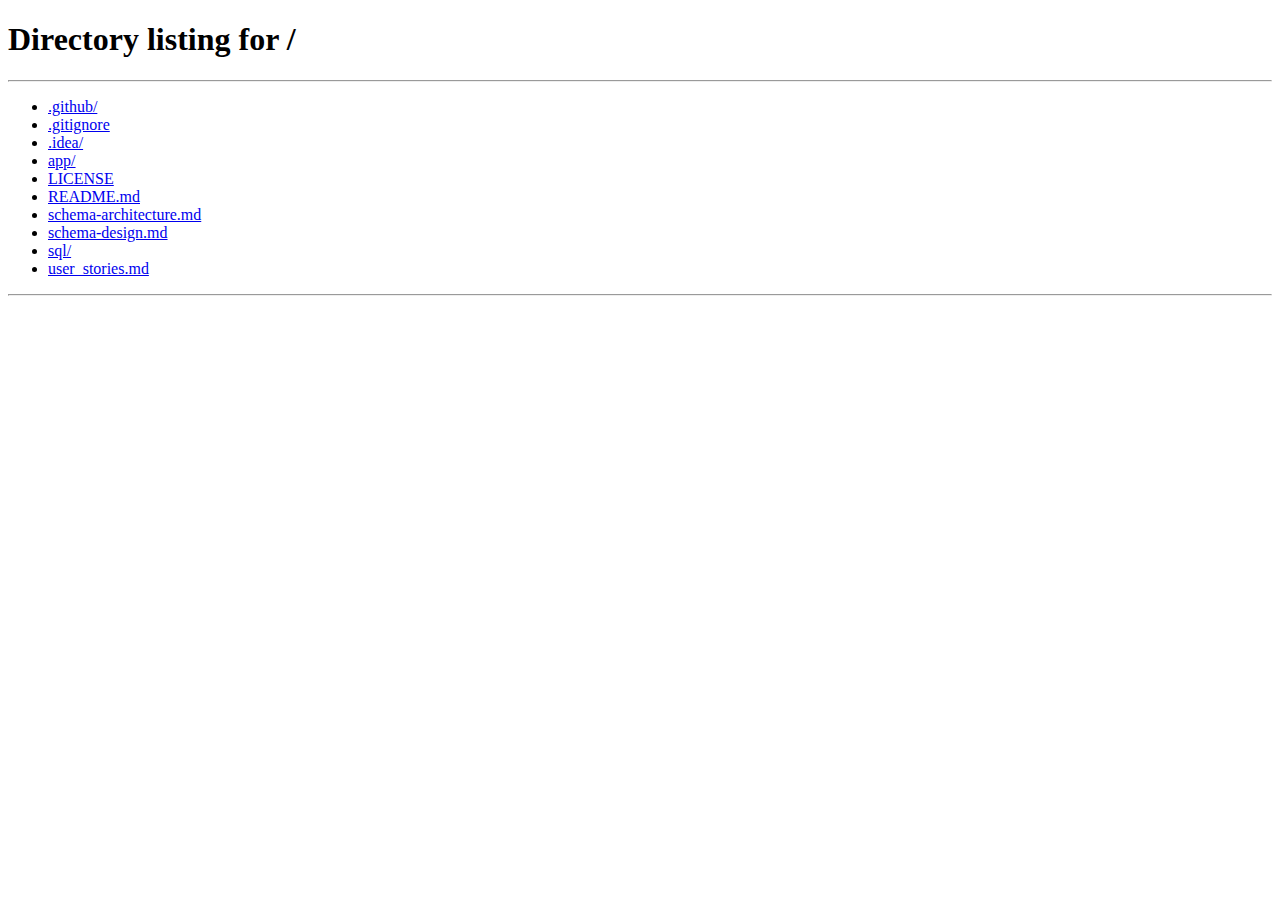
<file: app/src/main/resources/static/pages/addPrescription.html>
<!-- adminDashboard.html -->
<!DOCTYPE html>
<html lang="en">

<head>
    <meta charset="UTF-8">
    <link rel="icon" type="image/svg+xml" href="../assets/images/logo/logo.png" />
    <title>DoctorDashboard</title>
    <link rel="stylesheet" href="../assets/css/adminDashboard.css">
    <link rel="stylesheet" href="../assets/css/doctorDashboard.css">
    <link rel="stylesheet" href="../assets/css/addPrescription.css">
    <link rel="stylesheet" href="../assets/css/style.css">
    <script src="../js/render.js" defer></script>
    <script src="../js/util.js" defer></script>
    <script src="../js/components/header.js" defer></script>
    <script src="../js/components/footer.js" defer></script>
    <script type="module" src = "../js/addPrescription.js"></script>

</head>

<body onload="renderContent()">
    <div class="container">
        <div class="wrapper">
            <div id="header"></div>
            <div class="main-content">
                <div class="form-container">
                    <h2 id="heading">Add <span>Prescription</span></h2>
                    <form>
                        <label for="patientName">Patient Name</label>
                        <input type="text" id="patientName" disabled>

                        <label for="medicines">Medicine Names</label>
                        <input type="text" id="medicines" placeholder="e.g. Paracetamol, Vitamin C" required>

                        <label for="dosage">Dosage Instructions</label>
                        <textarea id="dosage" rows="3"
                            placeholder="e.g - Paracetamol"></textarea>

                        <label for="notes">Additional Notes</label>
                        <textarea id="notes" rows="3"
                            placeholder="Any precautions or observations (optional)"></textarea>

                        <button type="submit" class="btn-primary" id="savePrescription">Add Prescription</button>
                        <button type="button" onclick="selectRole('doctor')" class="btn-secondary">Cancel</button>
                    </form>
                </div>
            </div>
            <div id="footer"></div>
        </div>
    </div>

</body>
</html>
</file>
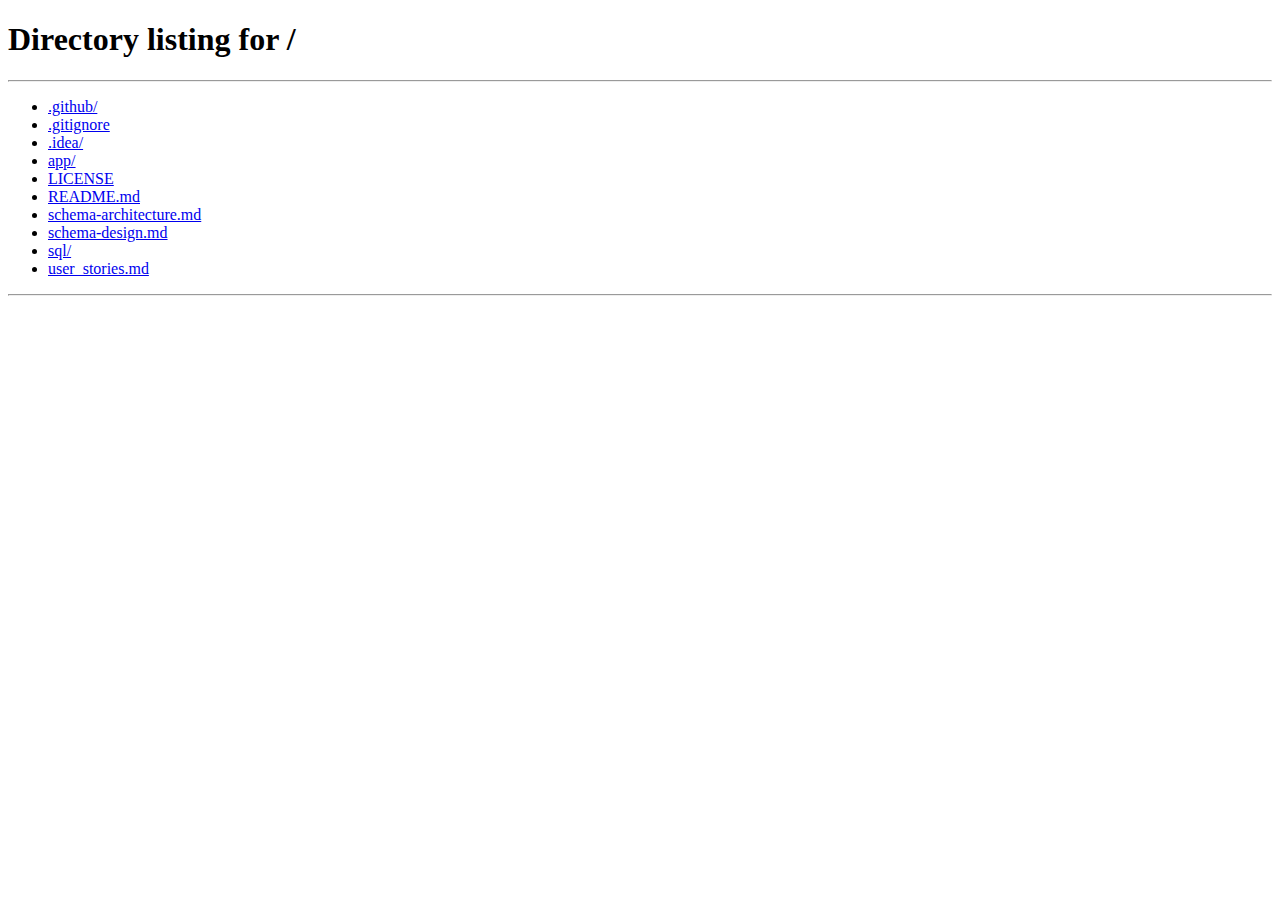
<file: app/src/main/resources/static/pages/doctorCalendar.html>
<!DOCTYPE html>
<html lang="en">
<head>
  <meta charset="UTF-8">
  <meta name="viewport" content="width=device-width, initial-scale=1.0">
  <link rel="icon" type="image/svg+xml" href="../assets/images/logo/logo.png" />
  <title>Doctor Schedule Calendar</title>
  <link rel="stylesheet" href="../assets/css/adminDashboard.css">
  <link rel="stylesheet" href="../assets/css/doctorDashboard.css">
  <link rel="stylesheet" href="../assets/css/style.css">
  <link rel="stylesheet" href="../assets/css/calendar.css">
  <script src="../js/render.js" defer></script>
  <script src="../js/util.js" defer></script>
  <script src="../js/components/header.js" defer></script>
  <script src="../js/components/footer.js" defer></script>
  <script type="module" src="../js/doctorCalendar.js" defer></script>
</head>
<body onload="renderContent()">
  <div class="container">
    <div class="wrapper">
      <div id="header"></div>
      <main class="main-content">
        <h2>Your <span>Appointment Calendar</span></h2>

        <div class="calendar-controls">
          <div class="calendar-nav">
            <button id="prevMonth" class="btn-nav">
              <svg width="24" height="24" viewBox="0 0 24 24" fill="none">
                <path d="M15 18L9 12L15 6" stroke="currentColor" stroke-width="2" stroke-linecap="round" stroke-linejoin="round"/>
              </svg>
            </button>
            <h3 id="currentMonthYear">August 2025</h3>
            <button id="nextMonth" class="btn-nav">
              <svg width="24" height="24" viewBox="0 0 24 24" fill="none">
                <path d="M9 18L15 12L9 6" stroke="currentColor" stroke-width="2" stroke-linecap="round" stroke-linejoin="round"/>
              </svg>
            </button>
          </div>
          <div class="view-selector">
            <button id="viewDay" class="view-btn">Day</button>
            <button id="viewWeek" class="view-btn">Week</button>
            <button id="viewMonth" class="view-btn active">Month</button>
          </div>
        </div>

        <div id="calendarContainer" class="calendar-container">
          <div class="calendar-header">
            <div>Sunday</div>
            <div>Monday</div>
            <div>Tuesday</div>
            <div>Wednesday</div>
            <div>Thursday</div>
            <div>Friday</div>
            <div>Saturday</div>
          </div>
          <div id="calendarGrid" class="calendar-grid">
            <!-- Calendar days will be generated here -->
          </div>
        </div>

        <!-- Appointment Details Modal -->
        <div id="appointmentModal" class="modal">
          <div class="modal-content">
            <span class="close" id="closeModal">&times;</span>
            <h3>Appointment Details</h3>
            <div id="appointmentDetails"></div>
          </div>
        </div>

        <!-- Add Availability Modal -->
        <div id="availabilityModal" class="modal">
          <div class="modal-content">
            <span class="close" id="closeAvailabilityModal">&times;</span>
            <h3>Set Availability</h3>
            <form id="availabilityForm">
              <div class="form-group">
                <label for="availabilityDate">Date:</label>
                <input type="date" id="availabilityDate" required>
              </div>
              <div class="form-group">
                <label>Available Times:</label>
                <div class="time-slots">
                  <div class="time-slot">
                    <input type="checkbox" id="time-8am" value="08:00">
                    <label for="time-8am">8:00 AM</label>
                  </div>
                  <div class="time-slot">
                    <input type="checkbox" id="time-9am" value="09:00">
                    <label for="time-9am">9:00 AM</label>
                  </div>
                  <div class="time-slot">
                    <input type="checkbox" id="time-10am" value="10:00">
                    <label for="time-10am">10:00 AM</label>
                  </div>
                  <div class="time-slot">
                    <input type="checkbox" id="time-11am" value="11:00">
                    <label for="time-11am">11:00 AM</label>
                  </div>
                  <div class="time-slot">
                    <input type="checkbox" id="time-1pm" value="13:00">
                    <label for="time-1pm">1:00 PM</label>
                  </div>
                  <div class="time-slot">
                    <input type="checkbox" id="time-2pm" value="14:00">
                    <label for="time-2pm">2:00 PM</label>
                  </div>
                  <div class="time-slot">
                    <input type="checkbox" id="time-3pm" value="15:00">
                    <label for="time-3pm">3:00 PM</label>
                  </div>
                  <div class="time-slot">
                    <input type="checkbox" id="time-4pm" value="16:00">
                    <label for="time-4pm">4:00 PM</label>
                  </div>
                </div>
              </div>
              <button type="submit" class="submit-btn">Save Availability</button>
            </form>
          </div>
        </div>

        <!-- Add Quick Button to Add Availability -->
        <div class="add-availability-container">
          <button id="addAvailability" class="add-availability-btn">
            <svg width="20" height="20" viewBox="0 0 24 24" fill="none" xmlns="http://www.w3.org/2000/svg">
              <path d="M12 5V19M5 12H19" stroke="white" stroke-width="2" stroke-linecap="round" stroke-linejoin="round"/>
            </svg>
            Set Availability
          </button>
        </div>
      </main>
      <div id="footer"></div>
    </div>
  </div>
</body>
</html>
</file>
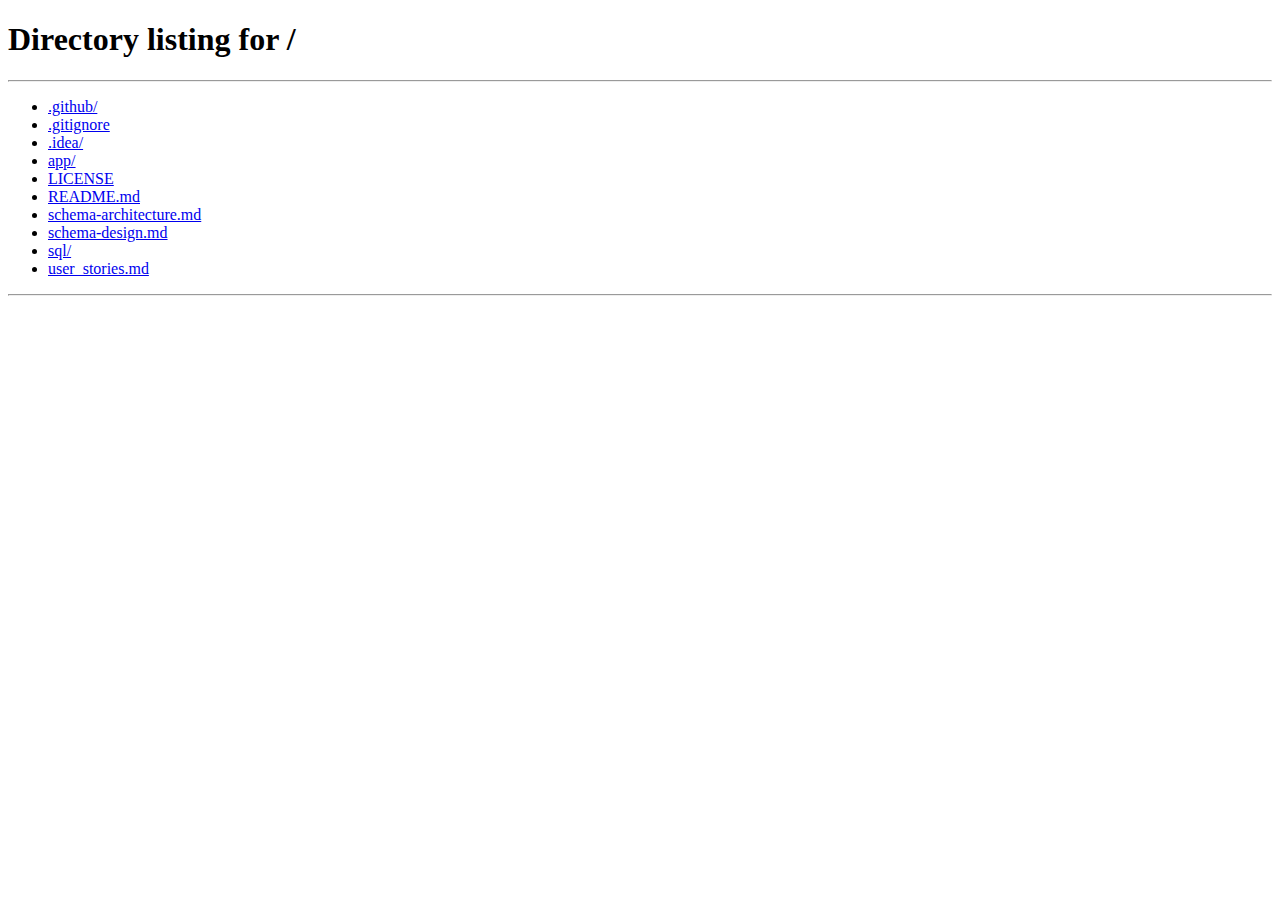
<file: app/src/main/resources/static/pages/loggedPatientDashboard.html>
<!-- loggedPatientDashboard.html -->
<!DOCTYPE html>
<html lang="en">
<head>
    <meta charset="UTF-8">
    <link rel="icon" type="image/svg+xml" href="../assets/images/logo/logo.png" />
    <title>LoggedPatientDashboard</title>
    <link rel = "stylesheet" href = "../assets/css/adminDashboard.css">
    <link rel = "stylesheet" href = "../assets/css/style.css">
    <link rel = "stylesheet" href = "../assets/css/patientDashboard.css">
    <script src = "../js/render.js" defer></script>
    <script src = "../js/util.js" defer></script>
    <script src = "../js/components/header.js" defer></script>
    <script src = "../js/components/footer.js" defer></script>
    <script type = "module" src = "../js/loggedPatient.js" defer></script>
</head>
<body onload="renderContent()">
    <div class="container">
        <div class="wrapper">
            <div id="header"></div>
            <main class="main-content">
                <input type="text" id="searchBar" class="searchBar" placeholder="Search Bar for custom output" />
                <div class="filter-wrapper">
                    <select class="filter-select" id="filterTime">
                        <option value="">Sort by Time</option>
                        <option value="AM">AM</option>
                        <option value="PM">PM</option>
                    </select>
                    <select class="filter-select" id="filterSpecialty">
                        <option value="">Filter by Specialty</option>
                        <option value="Cardiologist">Cardiologist</option>
                        <option value="Dermatologist">Dermatologist</option>
                        <option value="Neurologist">Neurologist</option>
                        <option value="Pediatrician">Pediatrician</option>
                        <option value="Orthopedic">Orthopedic</option>
                        <option value="Gynecologist">Gynecologist</option>
                        <option value="Psychiatrist">Psychiatrist</option>
                        <option value="Dentist">Dentist</option>
                        <option value="Ophthalmologist">Ophthalmologist</option>
                        <option value="Ent">ENT Specialist</option>
                        <option value="Urologist">Urologist</option>
                        <option value="Oncologist">Oncologist</option>
                        <option value="Gastroenterologist">Gastroenterologist</option>
                        <option value="General">General Physician</option>
                    </select>
                </div>
                <div id="content"></div>
            </main>
            <div id="footer"></div>
        </div>
    </div>
</body>
</html>
</file>
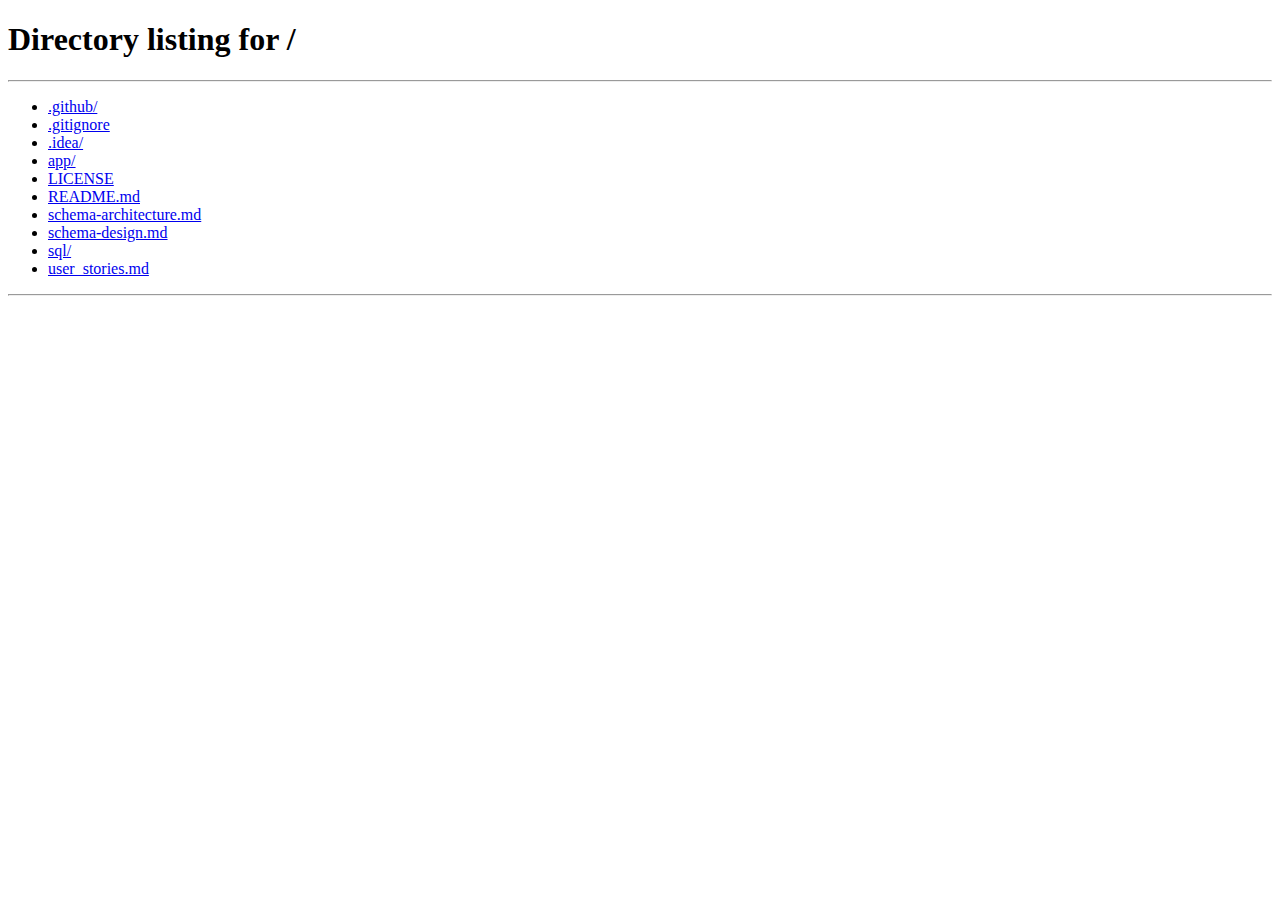
<file: app/src/main/resources/static/pages/patientAppointments.html>
<!DOCTYPE html>
<html lang="en">

<head>
  <meta charset="UTF-8">
  <link rel="icon" type="image/svg+xml" href="../assets/images/logo/logo.png" />
  <title>Patient Appointments</title>
  <link rel="stylesheet" href="../assets/css/adminDashboard.css">
  <link rel="stylesheet" href="../assets/css/doctorDashboard.css">
  <link rel="stylesheet" href="../assets/css/style.css">
  <script src="../js/render.js" defer></script>
  <script src="../js/util.js" defer></script>
  <script src="../js/components/header.js" defer></script>
  <script src="../js/components/footer.js" defer></script>
  <script type="module" src="../js/patientAppointment.js" defer></script>
</head>

<body onload="renderContent()">
  <div class="container">
    <div class="wrapper">
      <div id="header"></div>
      <div class="main-content">
        <h2>Patient <span>Appointment</span></h2>
        <input type="text" id="searchBar" class="searchBar" placeholder="Search Bar for custom output" />
                <div class="filter-wrapper">
                    <select class="filter-select" id="appointmentFilter">
                        <option value="allAppointments">All Appointments</option>
                        <option value="future">Upcoming Appointments</option>
                        <option value="past">Past Appointments</option>
                    </select>
                </div>
        <table id="patientTable">
          <thead class="table-header">
            <tr>
              <th>Patient Name</th>
              <th>Doctor Name</th>
              <th>Date</th>
              <th>Time</th>
              <th>Actions</th>
            </tr>
          </thead>
          <tbody id="patientTableBody">
            <!-- rows will be inserted here dynamically -->
          </tbody>
        </table>
      </div>
      <div id="footer"></div>
    </div>
  </div>
</body>
</html>
</file>
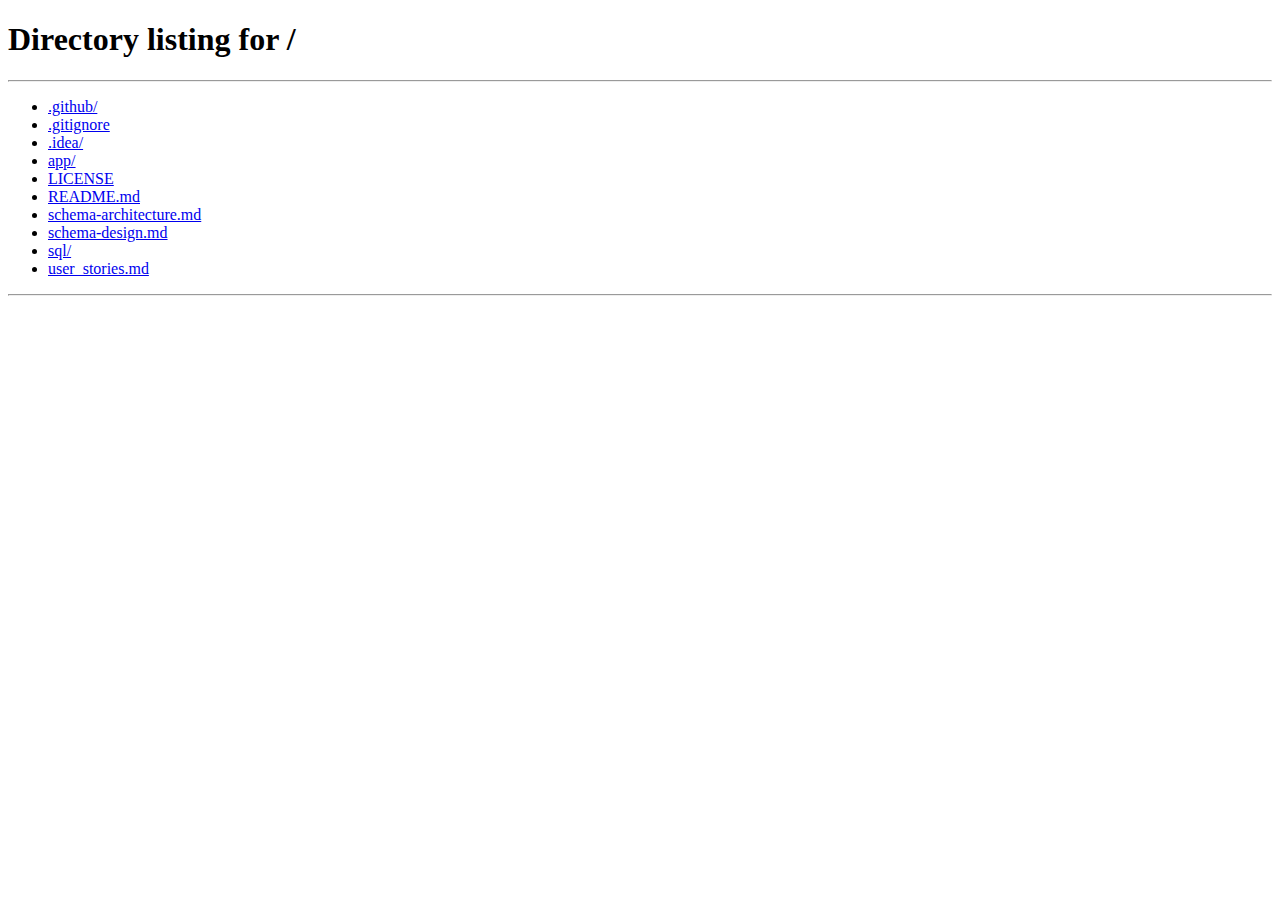
<file: app/src/main/resources/static/pages/patientDashboard.html>
<!-- patientDashboard.html -->
<!DOCTYPE html>
<html lang="en">
<head>
    <meta charset="UTF-8">
    <link rel="icon" type="image/svg+xml" href="../assets/images/logo/logo.png" />
    <title>PatientDashboard</title>
    <link rel = "stylesheet" href = "../assets/css/adminDashboard.css">
    <link rel = "stylesheet" href = "../assets/css/style.css">
    <link rel = "stylesheet" href = "../assets/css/patientDashboard.css">
    <script src = "../js/render.js" defer></script>
    <script src = "../js/util.js" defer></script>
    <script src = "../js/components/header.js" defer></script>
    <script src = "../js/components/footer.js" defer></script>
    <script type = "module" src="../js/components/modals.js"></script>
</head>
<body onload="renderContent()">
    <div class="container">
        <div class="wrapper">
            <div id="header"></div>
            <main class="main-content">
                <input type="text" id="searchBar" class="searchBar" placeholder="Search Bar for custom output" />
                <div class="filter-wrapper">
                    <select class="filter-select" id="filterTime">
                        <option value="">Sort by Time</option>
                        <option value="AM">AM</option>
                        <option value="PM">PM</option>
                    </select>
                    <select class="filter-select" id="filterSpecialty">
                        <option value="">Filter by Specialty</option>
                        <option value="Cardiologist">Cardiologist</option>
                        <option value="Dermatologist">Dermatologist</option>
                        <option value="Neurologist">Neurologist</option>
                        <option value="Pediatrician">Pediatrician</option>
                        <option value="Orthopedic">Orthopedic</option>
                        <option value="Gynecologist">Gynecologist</option>
                        <option value="Psychiatrist">Psychiatrist</option>
                        <option value="Dentist">Dentist</option>
                        <option value="Ophthalmologist">Ophthalmologist</option>
                        <option value="Ent">ENT Specialist</option>
                        <option value="Urologist">Urologist</option>
                        <option value="Oncologist">Oncologist</option>
                        <option value="Gastroenterologist">Gastroenterologist</option>
                        <option value="General">General Physician</option>
                    </select>
                </div>
                <div id="content"></div>
            </main>
            <div id="footer"></div>
        </div>
    </div>
    <div id="modal" class="modal">
        <div class="modal-content">
            <span class="close" id="closeModal">&times;</span>
            <div id="modal-body"></div>
        </div>
    </div>
    <script type = "module" src = "../js/patientDashboard.js" defer></script>
</body> 
</html>
</file>
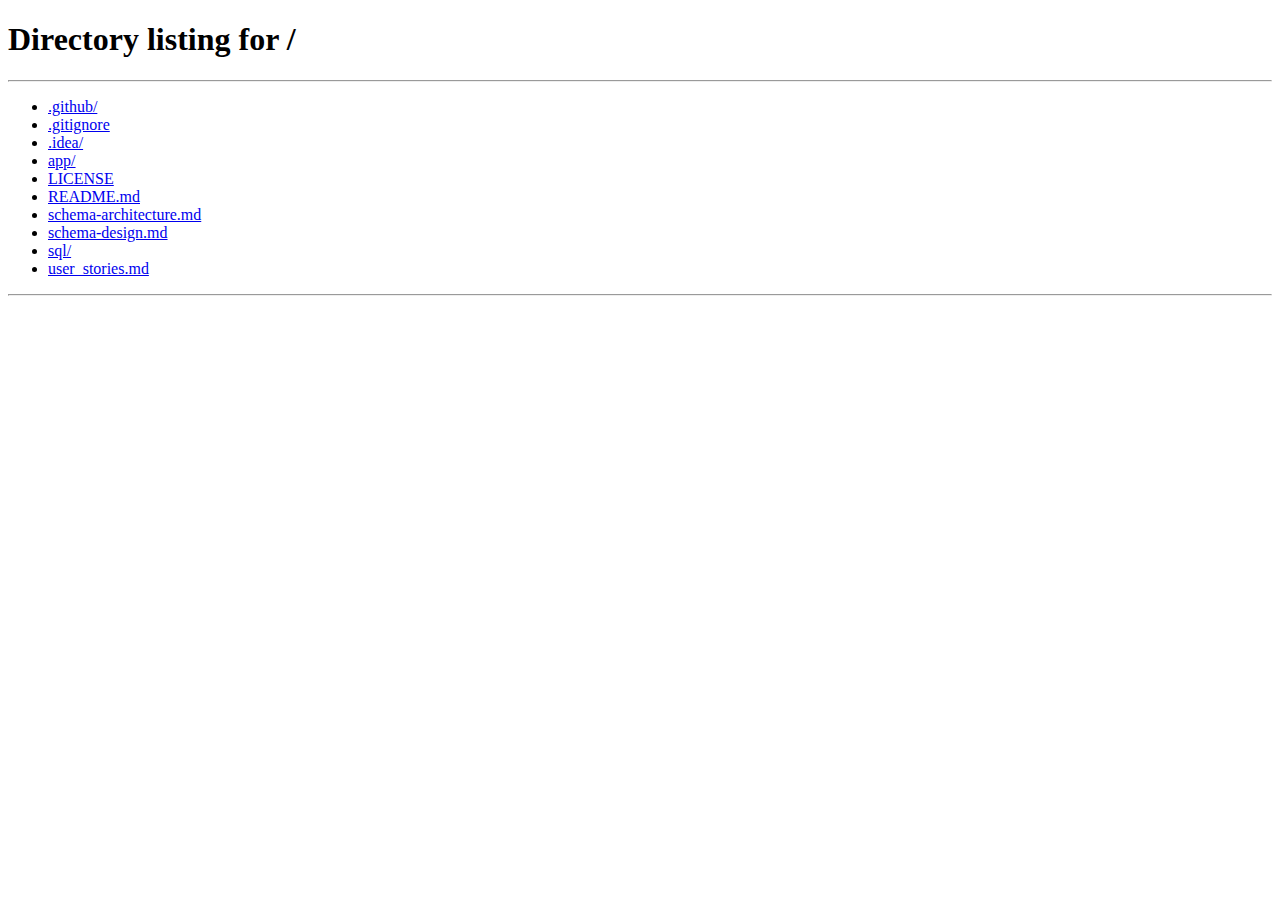
<file: app/src/main/resources/static/pages/patientPrescriptions.html>
<!DOCTYPE html>
<html lang="en">

<head>
  <meta charset="UTF-8">
  <link rel="icon" type="image/svg+xml" href="../assets/images/logo/logo.png" />
  <title>My Prescriptions</title>
  <link rel="stylesheet" href="../assets/css/adminDashboard.css">
  <link rel="stylesheet" href="../assets/css/doctorDashboard.css">
  <link rel="stylesheet" href="../assets/css/style.css">
  <script src="../js/render.js" defer></script>
  <script src="../js/util.js" defer></script>
  <script src="../js/components/header.js" defer></script>
  <script src="../js/components/footer.js" defer></script>
  <script type="module" src="../js/patientPrescriptions.js" defer></script>
</head>

<body onload="renderContent()">
  <div class="container">
    <div class="wrapper">
      <div id="header"></div>
      <div class="main-content">
        <h2>My <span>Prescriptions</span></h2>
        <input type="text" id="searchBar" class="searchBar" placeholder="Search prescriptions by medication name..." />

        <div class="prescriptions-container" id="prescriptionsContainer">
          <!-- Prescription cards will be inserted here dynamically -->
        </div>

        <div class="no-prescriptions" id="noPrescriptions" style="display: none;">
          <p>No prescriptions found.</p>
        </div>
      </div>
      <div id="footer"></div>
    </div>
  </div>
</body>
</html>
</file>
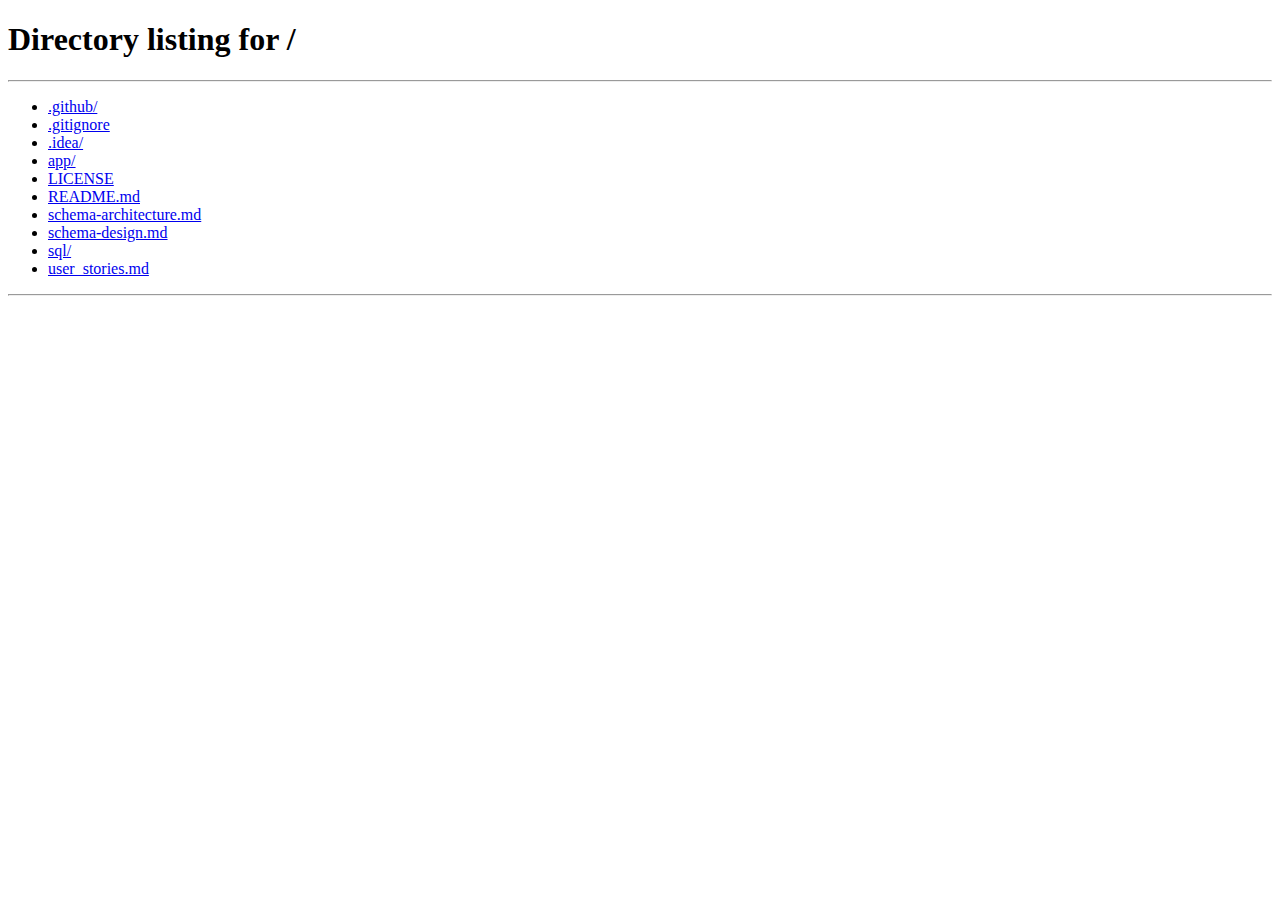
<file: app/src/main/resources/static/pages/patientRecord.html>
<!-- for doctor to see patient details -->
<!DOCTYPE html>
<html lang="en">
<head>
    <meta charset="UTF-8">
    <link rel="icon" type="image/svg+xml" href="../assets/images/logo/logo.png" />
    <title>DoctorDashboard</title>
    <link rel = "stylesheet" href = "../assets/css/adminDashboard.css">
    <link rel = "stylesheet" href = "../assets/css/doctorDashboard.css">
    <link rel = "stylesheet" href = "../assets/css/style.css">
    <script src = "../js/render.js" defer></script>
    <script src = "../js/util.js" defer></script>
    <script src = "../js/components/header.js" defer></script>
    <script src = "../js/components/footer.js" defer></script>
    <script type = "module" src = "../js/components/patientRecordRow.js" defer></script>
    <script type = "module" src = "../js/patientRecordServices.js" defer></script>
</head>
<body onload="renderContent()">
    <div class="container">
        <div class="wrapper">
            <div id="header"></div>
            <div class="main-content">
                <h2>Patient <span>Record</span></h2>
                <table id="patientTable">
                  <thead class="table-header">
                    <tr>
                      <th>Date</th>
                      <th>Appointment ID</th>
                      <th>Patient ID</th>
                      <th>Prescription</th>
                    </tr>
                  </thead>
                  <tbody id="patientTableBody"></tbody>
                </table>
              </div>
            <div id="footer"></div>
        </div>
    </div>

</body>


  
</html>
</file>
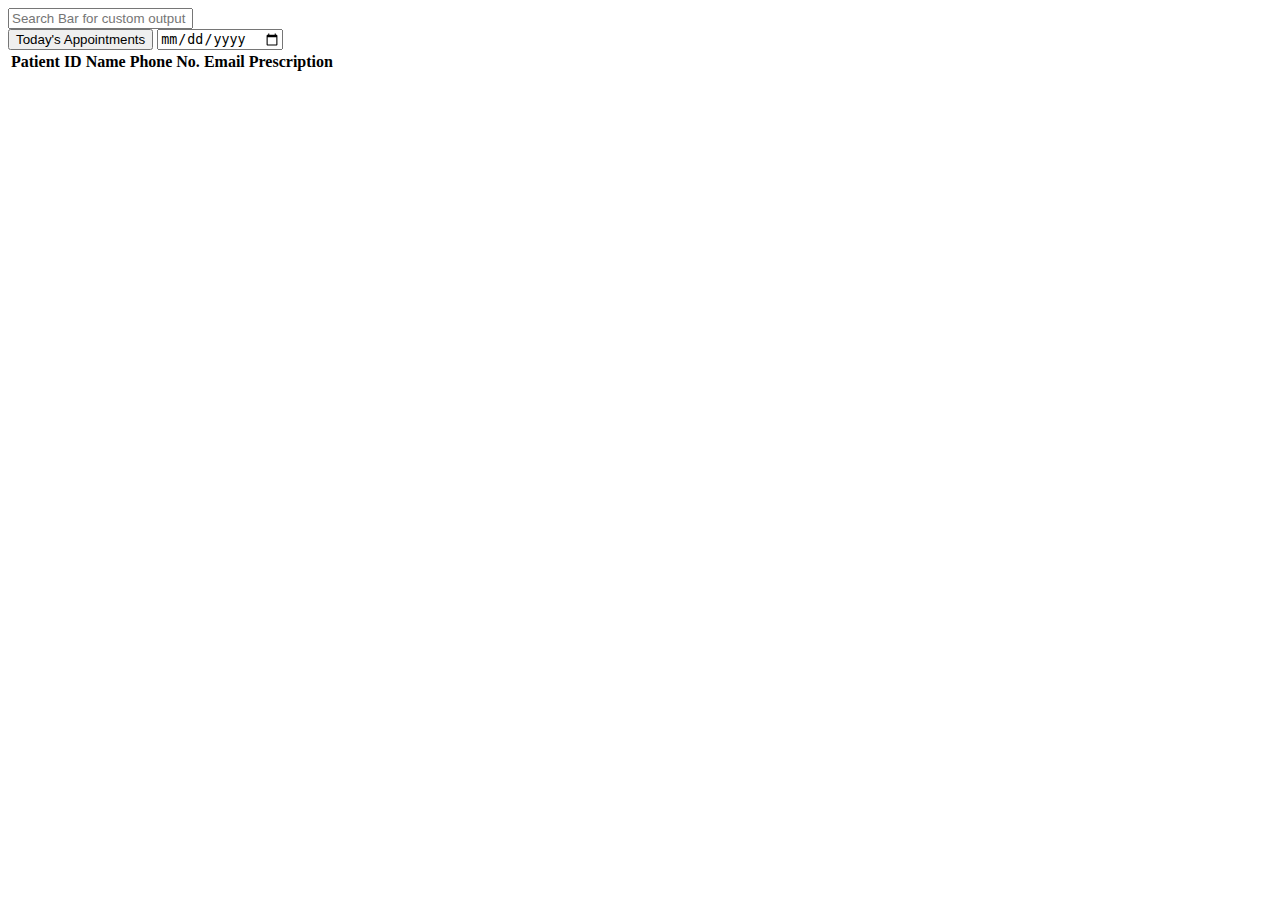
<file: app/src/main/resources/templates/doctor/doctorDashboard.html>
<!-- doctorDashboard.html -->
<!DOCTYPE html>
<html xmlns:th="http://www.thymeleaf.org">

<head>
  <meta charset="UTF-8">
  <link rel="icon" type="image/png" th:href="@{/assets/images/logo/logo.png}" />
  <title>Doctor Dashboard</title>

  <link rel="stylesheet" th:href="@{/assets/css/adminDashboard.css}" />
  <link rel="stylesheet" th:href="@{/assets/css/doctorDashboard.css}" />
  <link rel="stylesheet" th:href="@{/assets/css/style.css}" />

  <script th:src="@{/js/render.js}" defer></script>
  <script th:src="@{/js/util.js}" defer></script>
  <script th:src="@{/js/components/header.js}" defer></script>
  <script th:src="@{/js/components/footer.js}" defer></script>
  <script type="module" th:src="@{/js/doctorDashboard.js}" defer></script>
</head>
<body onload="renderContent()">
    <div class="container">
        <div class="wrapper">
            <div id="header"></div>
            <div class="main-content">
                <input type="text" id="searchBar" class="searchBar" placeholder="Search Bar for custom output" />
                <div class="filter-wrapper">
                  <button class="today-btn" id="todayButton">Today's Appointments</button>
                  <input type="date" id="datePicker" class="date-picker" />
              </div>
                <table id="patientTable">
                  <thead class="table-header">
                    <tr>
                      <th>Patient ID</th>
                      <th>Name</th>
                      <th>Phone No.</th>
                      <th>Email</th>
                      <th>Prescription</th>
                    </tr>
                  </thead>
                  <tbody id="patientTableBody"></tbody>
                </table>
              </div>
            <div id="footer"></div>
        </div>
    </div>
</body>
</html>
</file>
<file: app/src/main/resources/static/assets/css/adminDashboard.css>
/* adminDashboard CSS */
* {
    margin: 0;
    padding: 0;
    box-sizing: border-box;
  }  
  html, body {
    height: 100%;
    font-family: Arial, sans-serif;
  
  }  
  .wrapper {
    display: flex;
    flex-direction: column;
    min-height: 100vh;
  }  
  h2 {
    font-size: 32px;
    margin-bottom: 50px;
    color : #003e3e;
  }  
  .main-content {
    flex-grow: 1; 
    padding: 40px;
    display: flex;
    
    flex-direction: column;
    text-align: center;
    background-image: url("../images/defineRole/defineRole.png");
    background-size: cover;       
    background-position: center;  
    background-repeat: no-repeat; 
    background-attachment: fixed;
    
  }  
  button {
    background-color: #A62B1F;
    color: white;
    border: none;
    border-radius: 12px;
    padding: 10px 20px;
    margin-top: 10px;
    cursor: pointer;
    font-size: 16px;
    width: 200px;
  }  
  button:hover {
    background-color: #A62B1F; 
  }
  .adminBtn {    
    color: #333;
    font-weight: bold;
    background-color: #f4f4f4;
    width:110px;
    padding : 10px 0px;
  }
  .adminBtn:hover{
    color: #A62B1F;
    background-color: #f4f4f4;
  }
</file>
<file: app/src/main/resources/static/assets/css/doctorDashboard.css>
/* This is the style sheet for the doctorDashboard.html */
/* 
**Table Header (`.table-header`)**

* Set font size to `24px` for clear emphasis.
* Use a dark teal color (`#015c5d`) for consistency with the theme.
* Add `30px` bottom margin and remove right margin.

**Table Styling (`table`)**

* Make the table full width (`100%`).
* Collapse borders for clean lines.
* Use a `sans-serif` font.
* Add `20px` top margin for spacing.

**Table Head (`thead`)**

* Set a very light dark background (`#33333310`) for header row.
* Use white text color (`#fff`).

**Table Cells (`td, th`)**

* Apply padding of `12px 16px` for spacing.
* Center-align the text.
* Add a subtle bottom border (`1px solid #ddd`).

**Table Row Styling**

* Alternate row colors for better readability:

  * Even rows: semi-transparent light grey (`#f9f9f959`).
  * Odd rows: soft white background (`#ffffffc0`).
* On hover: highlight row with a light teal overlay (`#015c5d39`).

**Prescription Button (`.prescription-btn`)**

* Set size to `30px x 30px`.
* Make it interactive with a pointer cursor.
* Add transition effects for scale and brightness on hover.
* On hover:

  * Slightly enlarge (`scale(1.1)`)
  * Brighten appearance
* On click: slightly shrink (`scale(0.95)`).

**No Record Message (`.noPatientRecord`)**

* Use a `16px` italic grey font to indicate no data gently.

**Today Button (`.today-btn`)**

* Add right margin (`10px`).
* Add padding (`10px`).
* Set background color to teal green (`#015c5d`).

**Date Picker (`.date-picker`)**

* Add left margin (`10px`) and top margin (`13px`).
* Round corners with `8px` radius.
* Add padding (`10px`) and set fixed height (`30px`).

---

Let me know if you'd like a consolidated style guide for the entire HospitalCRM frontend.
 */
</file>
<file: app/src/main/resources/static/assets/css/addPrescription.css>
.form-container {
    width: 100%; 
    max-width: 600px;
    background: #ffffffc8;
    margin: 50px auto;
    padding: 30px;
    border-radius: 15px;
    box-shadow: 0 4px 12px rgba(0, 0, 0, 0.1);
    animation: fadeIn 0.5s ease-in-out;
  }

  .container h2 {
    text-align: center;
    color: #222;
    font-size: 28px;
    margin-bottom: 25px;
  }

  .container h2 span {
    color: #A62B1F;
  }

  label {
    display: block;
    margin-bottom: 6px;
    font-weight: 500;
    color: #333;
    text-align: left;
    font-size: 13px;
  }

  input, textarea {
    width: 100%;
    padding: 12px;
    resize: vertical;
    margin-bottom: 20px;
    border: 1px solid #cccccc6e;
    border-radius: 8px;
    font-size: 15px;
    outline: none;
    transition: 0.3s;
    font-family: "Verdana";
  }

  input:focus, textarea:focus {
    border-color: #015c5d;
    box-shadow: 0 0 4px #a7f3d0;
    filter: brightness(1.5);
  }

  #patientName{
    background-color: #bdbcbc80;
  }
  .btn-primary {
    background-color: #047857;
    color: #fff;
    padding: 14px;
    width: 100%;
    border: none;
    border-radius: 8px;
    font-size: 16px;
    cursor: pointer;
    transition: 0.3s;
  }

  .btn-primary:hover {
    background-color: #065f46;
  }

  .btn-secondary {
    background-color: transparent;
    color: #333;
    border: 1px solid #ccc;
    padding: 12px;
    width: 100%;
    border-radius: 8px;
    font-size: 15px;
    margin-top: 12px;
    cursor: pointer;
  }

  .btn-secondary:hover{
    color: #fff;
  }

  @keyframes fadeIn {
    from { opacity: 0; transform: translateY(30px); }
    to   { opacity: 1; transform: translateY(0); }
  }
</file>
<file: app/src/main/resources/static/assets/css/style.css>
/* This is the style sheet for global change across the files. */

/* style.css */
.header {
    display: flex;
    justify-content: space-between;
    align-items: center;
    background-color: #f4f4f4;
    color: #333;
    padding: 10px 20px;
    border-bottom: 2px solid #ccc;
    flex-wrap: wrap;
    min-height: 60px;
  }
  
  /* Logo section with image + title */
  .logo-link{
    display: flex;
    align-items: center;
    gap: 10px;
    
  }
  
  .logo-img {
    height: 40px;
    width: auto;
    max-width: 100%;
    object-fit: contain;
  }
  
  /* Logo text / slogan */
  .logo-title {
    font-size: 20px;
    font-weight: bold;
    color: #333;
  }
  
  /* Nav links styling */
  nav a {
    margin-left: 20px;
    margin-right: 20px;
    text-decoration: none;
    color: #333;
    font-weight: bold;
  }
  
  nav a:hover {
    color: #003e3e;
  }
  

  /* Responsive behavior */
  @media (max-width: 600px) {
    .header {
      flex-direction: column;
      align-items: flex-start;
    }
  
    nav {
      margin-top: 10px;
    }
  
    nav a {
      margin-left: 0;
      margin-right: 10px;
    }
  
    .logo-img {
      height: 30px;
    }
  
    .logo-title {
      font-size: 18px;
    }
  }

  .doctorHeader{
    margin-right: 30px
  }
  .doctorHeader:hover{
    color:#A62B1F;
  }
/* Footer Section */
.footer {
    background-color: #f4f4f4;
    color: #fff;
    padding: 40px 20px;
    border-top: 2px solid #f4f4f4;
    
  }
  
  .footer-container {
    display: flex;
    flex-wrap: wrap;
    justify-content: space-between;
    gap: 30px;
    max-width: 1200px;
    margin: 0 auto;
  }
  
  .footer-logo {
    flex: 1 1 250px;
    display: flex;
    flex-direction: column;
    align-items: flex-start;
    gap: 15px;
  }
  
  .footer-logo img {
    height: 50px;
    width: auto;
  }
  
  .footer-logo p {
    font-size: 14px;
    color: #0a0a23;
  }
  
  .footer-links {
    display: flex;
    flex: 2 1 500px;
    justify-content: space-between;
    flex-wrap: wrap;
    gap: 20px;
  }
  
  .footer-column {
    display: flex;
    flex-direction: column;
    gap: 10px;
  }
  
  .footer-column h4 {
    font-size: 16px;
    font-weight: bold;
    margin-bottom: 8px;
    color: #0a0a23;
  }
  
  .footer-column a {
    text-decoration: none;
    color: #0a0a23;
    font-size: 14px;
  }
  
  .footer-column a:hover {
    color: #003e3e;
    transition: color 0.3s ease;
  }
  
  /* Mobile Responsiveness */
  @media (max-width: 768px) {
    .footer-container {
      flex-direction: column;
      align-items: flex-start;
    }
  
    .footer-links {
      flex-direction: column;
      gap: 20px;
    }
  }
  

  .modal {
    display: none;
    position: fixed;
    z-index: 999;
    padding-top: 60px;
    left: 0;
    top: 0;
    width: 100%;
    height: 100%;
    background-color: rgba(0,0,0,0.6);
  }
  
  .modal-content {
    background-color: white;
    margin: auto;
    padding: 30px;
    border-radius: 10px;
    width: 400px;
    position: relative;
  }
  
  .modal-content h2{
    font-size: 32px;
  }

  .close {
    color: #aaa;
    position: absolute;
    right: 20px;
    top: 15px;
    font-size: 28px;
    font-weight: bold;
    cursor: pointer;
  }
  
  .close:hover {
    color: black;
  }



  .dashboard-btn{
    width: 100%;
  }

  .input-field {
    padding: 10px;
    border: 1px solid #ccc;
    font-size: 16px;
    margin-top: 10px;
    margin-bottom: 20px;
    width: 100%;
    appearance: none; /* Remove default OS styles */
    background-color: #fff;
    color: #333;
    cursor: pointer;
    border-radius: 8px;
  }
  
  .input-field:hover {
    border-color: #015c5d;
    background-color: #f0fdfd;
  }
  
  .input-field:focus {
    outline: none;
    border-color: #015c5d;
    box-shadow: 0 0 5px rgba(1, 92, 93, 0.5);
    filter: brightness(1.2);
  }
  
  .select-dropdown option {
    font-size: 16px;
    padding: 10px;
  }
  

  #content {
    display: grid;
    grid-template-columns: repeat(auto-fit, minmax(315px, 1fr));
    gap: 40px;
    padding: 20px;
  }

  .doctor-card {
    display: flex;
    flex-direction: column;
    justify-content: space-between;
    border: 1px solid #ddd;
    border-radius: 10px;
    width:auto;
    overflow: hidden;
    background-color: #fff;
    box-shadow: 0 4px 6px rgba(0,0,0,0.1);
    transition: transform 0.2s ease;
  }
  
  .doctor-card:hover {
    transform: scale(1.02);
  }
  
  .doctor-info {
    padding: 12px;
    flex-grow: 1;
  }
  
  .doctor-info h3 {
    margin-top: 30px;
    font-size: 24px;
    color: #015c5d;
  }
  
  .doctor-info p {
    margin: 20px 0px;
    font-size: 14px;
    color: #555;
  }
  
  .card-actions {
    background-color: #e28282;
    padding: 10px;
    text-align: center;
  }

  .card-actions:hover {
    background-color: #d26969;
  }
  
  .card-actions button {
    background: transparent;
    border: none;
    color: #fff;
    font-weight: bold;
    cursor: pointer;
  }
  
  .card-actions button:hover {
    color: #fff;
    border-color: #015c5d;
  }
  
  #roleSelector {
    width:auto;
    border-radius: 10px;
  }
  
  span {
    color : #A62B1F;
  }

  .searchBar{
    height: 30px;
    padding:20px;
    font-size: 16px;
    margin-bottom: 30px;
    border: 0.2px solid grey;
}

  .searchBar:focus{
    outline: none;
    border-color: #015c5d;
    box-shadow: 0 0 5px rgba(1, 92, 93, 0.697);
}

.filter-wrapper {
  width: 350px;
  display: flex;
  flex-direction: row;
  
}

.filter-select {
  margin-right: 8px;
  width: 100%;
  padding: 8px 12px;
  border: 1px solid #ccc;
  border-radius: 6px;
  background-color: #fff;
  color: #333;
  font-size: 14px;
  background-position: right 10px center;
  background-size: 16px 16px;
  cursor: pointer;
  transition: border-color 0.2s, box-shadow 0.2s;
}

.filter-select:focus {
  border-color: #015c5d;
  box-shadow: 0 0 5px rgba(1, 92, 93, 0.697);
  outline: none;
}

.availabilityLabel{
  margin-bottom: 8px;
}

.availability-container {
  margin-bottom: 1rem;
  
}

.checkbox-group {
  display: flex;
  flex-direction: column;
  gap: 1rem;
  margin-top: 1rem;
}

.checkbox-group label {
  font-weight: 500;
  cursor: pointer;
}

.checkbox-group input[type="checkbox"] {
  margin-right: 0.5rem;
  accent-color: #015c5db8; 
}
</file>
<file: app/src/main/resources/static/assets/css/calendar.css>
/* Calendar Styles */
.calendar-container {
  width: 100%;
  background-color: #fff;
  border-radius: 8px;
  box-shadow: 0 2px 10px rgba(0, 0, 0, 0.1);
  margin-top: 20px;
  overflow: hidden;
}

.calendar-controls {
  display: flex;
  justify-content: space-between;
  align-items: center;
  margin-bottom: 20px;
}

.calendar-nav {
  display: flex;
  align-items: center;
  gap: 15px;
}

.btn-nav {
  background: none;
  border: 1px solid #ddd;
  border-radius: 50%;
  width: 36px;
  height: 36px;
  display: flex;
  justify-content: center;
  align-items: center;
  cursor: pointer;
  transition: background-color 0.2s;
}

.btn-nav:hover {
  background-color: #f0f0f0;
}

#currentMonthYear {
  font-size: 1.25rem;
  font-weight: 600;
  color: #244557;
  margin: 0;
  min-width: 180px;
  text-align: center;
}

.view-selector {
  display: flex;
  gap: 5px;
  background-color: #f0f0f0;
  border-radius: 25px;
  padding: 4px;
}

.view-btn {
  border: none;
  background: none;
  padding: 8px 16px;
  border-radius: 20px;
  font-size: 14px;
  cursor: pointer;
  transition: all 0.2s;
}

.view-btn.active {
  background-color: #244557;
  color: white;
}

.calendar-header {
  display: grid;
  grid-template-columns: repeat(7, 1fr);
  background-color: #f8f9fa;
  border-bottom: 1px solid #e9ecef;
}

.calendar-header div {
  padding: 10px;
  text-align: center;
  font-weight: 600;
  color: #495057;
}

.calendar-grid {
  display: grid;
  grid-template-columns: repeat(7, 1fr);
  grid-auto-rows: minmax(100px, auto);
}

.calendar-day {
  border: 1px solid #e9ecef;
  padding: 8px;
  min-height: 100px;
  position: relative;
}

.calendar-day:hover {
  background-color: #f8f9fa;
}

.day-number {
  font-weight: 600;
  margin-bottom: 5px;
  font-size: 14px;
  color: #495057;
}

.other-month .day-number {
  color: #adb5bd;
}

.today {
  background-color: #e9f5ff;
}

.today .day-number {
  background-color: #244557;
  color: white;
  width: 24px;
  height: 24px;
  border-radius: 50%;
  display: flex;
  align-items: center;
  justify-content: center;
}

.appointment {
  background-color: #244557;
  color: white;
  padding: 4px 8px;
  border-radius: 4px;
  margin-bottom: 4px;
  font-size: 12px;
  cursor: pointer;
  overflow: hidden;
  text-overflow: ellipsis;
  white-space: nowrap;
  transition: transform 0.2s;
}

.appointment:hover {
  transform: translateY(-1px);
  box-shadow: 0 2px 5px rgba(0, 0, 0, 0.1);
}

.available-slot {
  background-color: #28a745;
  color: white;
  padding: 4px 8px;
  border-radius: 4px;
  margin-bottom: 4px;
  font-size: 12px;
  cursor: pointer;
  overflow: hidden;
  text-overflow: ellipsis;
  white-space: nowrap;
}

.available-slot:hover {
  opacity: 0.9;
}

/* Modal Styles */
.modal {
  display: none;
  position: fixed;
  z-index: 1000;
  left: 0;
  top: 0;
  width: 100%;
  height: 100%;
  background-color: rgba(0, 0, 0, 0.5);
}

.modal-content {
  background-color: #fefefe;
  margin: 10% auto;
  padding: 20px;
  border-radius: 8px;
  box-shadow: 0 4px 15px rgba(0, 0, 0, 0.2);
  width: 60%;
  max-width: 500px;
  position: relative;
}

.close {
  position: absolute;
  right: 20px;
  top: 15px;
  font-size: 24px;
  font-weight: bold;
  cursor: pointer;
}

.close:hover {
  color: #999;
}

/* Add Availability Form */
.form-group {
  margin-bottom: 20px;
}

.form-group label {
  display: block;
  margin-bottom: 5px;
  font-weight: 600;
  color: #333;
}

.form-group input[type="date"] {
  width: 100%;
  padding: 8px;
  border: 1px solid #ddd;
  border-radius: 4px;
  font-size: 14px;
}

.time-slots {
  display: grid;
  grid-template-columns: repeat(4, 1fr);
  gap: 10px;
}

.time-slot {
  display: flex;
  align-items: center;
  gap: 5px;
}

.time-slot label {
  font-weight: normal;
  cursor: pointer;
}

.submit-btn {
  background-color: #244557;
  color: white;
  border: none;
  border-radius: 4px;
  padding: 10px 15px;
  cursor: pointer;
  transition: background-color 0.2s;
}

.submit-btn:hover {
  background-color: #1c3745;
}

/* Add Availability Button */
.add-availability-container {
  text-align: right;
  margin-top: 20px;
}

.add-availability-btn {
  background-color: #244557;
  color: white;
  border: none;
  border-radius: 4px;
  padding: 10px 15px;
  cursor: pointer;
  display: flex;
  align-items: center;
  gap: 8px;
  margin-left: auto;
  transition: background-color 0.2s;
}

.add-availability-btn:hover {
  background-color: #1c3745;
}

/* Calendar Week View */
.week-view .calendar-grid {
  grid-template-columns: auto repeat(7, 1fr);
}

.week-view .calendar-header {
  grid-template-columns: auto repeat(7, 1fr);
}

.time-column {
  border-right: 1px solid #e9ecef;
  text-align: right;
  padding-right: 10px;
  color: #666;
  font-size: 12px;
}

.time-slot-container {
  border: 1px solid #e9ecef;
  height: 60px;
  position: relative;
}

/* Calendar Day View */
.day-view .calendar-grid {
  grid-template-columns: auto 1fr;
}

.day-view .calendar-header {
  grid-template-columns: auto 1fr;
}

.day-view .day-column {
  padding-left: 10px;
}

/* Responsive Design */
@media (max-width: 768px) {
  .time-slots {
    grid-template-columns: repeat(2, 1fr);
  }

  .modal-content {
    width: 90%;
  }

  .calendar-controls {
    flex-direction: column;
    gap: 10px;
  }

  .calendar-header div {
    font-size: 12px;
    padding: 5px;
  }
}
</file>
<file: app/src/main/resources/static/assets/css/patientDashboard.css>
/* This is the style sheet for the patientDashboard.html */
  .card-actions {
    background-color: #244557;
    padding: 10px;
    text-align: center;
  }

  .card-actions:hover{
    background-color: #1c3745;
  }
  .ripple-overlay {
    position: fixed;
    width: 20px;
    height: 20px;
    background-color: #1c3745;
    border-radius: 50%;
    z-index: 9999;
    transform: translate(-50%, -50%) scale(0);
    transition: transform 1s ease-out, opacity 1s ease;
  }
  
  .ripple-overlay.active {
    transform: translate(-50%, -50%) scale(150);
    opacity: 1;
  }
  
  .modalApp {
    position: fixed;
  bottom: -100%;
  left: 50%;
  transform: translateX(-50%);
  width: 50%;
  background: #fff;
  padding: 20px;
  z-index: 10000;
  transition: bottom 1.5s ease-in;
  box-shadow: 0 -5px 10px rgba(0, 0, 0, 0.3);
  border-radius: 10px 10px 0 0;
  text-align: center;
  }
  
  .modalApp.active {
    bottom: 0;
  }
  
  .modalApp h2 {
    margin-top: 20px;
  }
  
  .modalApp input {
    display: block;
    margin: 10px auto;
    padding: 10px;
    width: 90%;
    margin-bottom: 40px;
  }

  .modalApp select {
    display: block;
    margin: 10px auto;
    padding: 10px;
    width: 90%;
    margin-bottom: 40px;
  }
  
  .confirm-booking {
    padding: 10px 20px;
    background: #1c3745;
    color: #fff;
    border: none;
    cursor: pointer;
    
  
    
  }
  .confirm-booking:hover {
    filter: brightness(1.2);
    background-color: #1c3745;
  }
</file>
